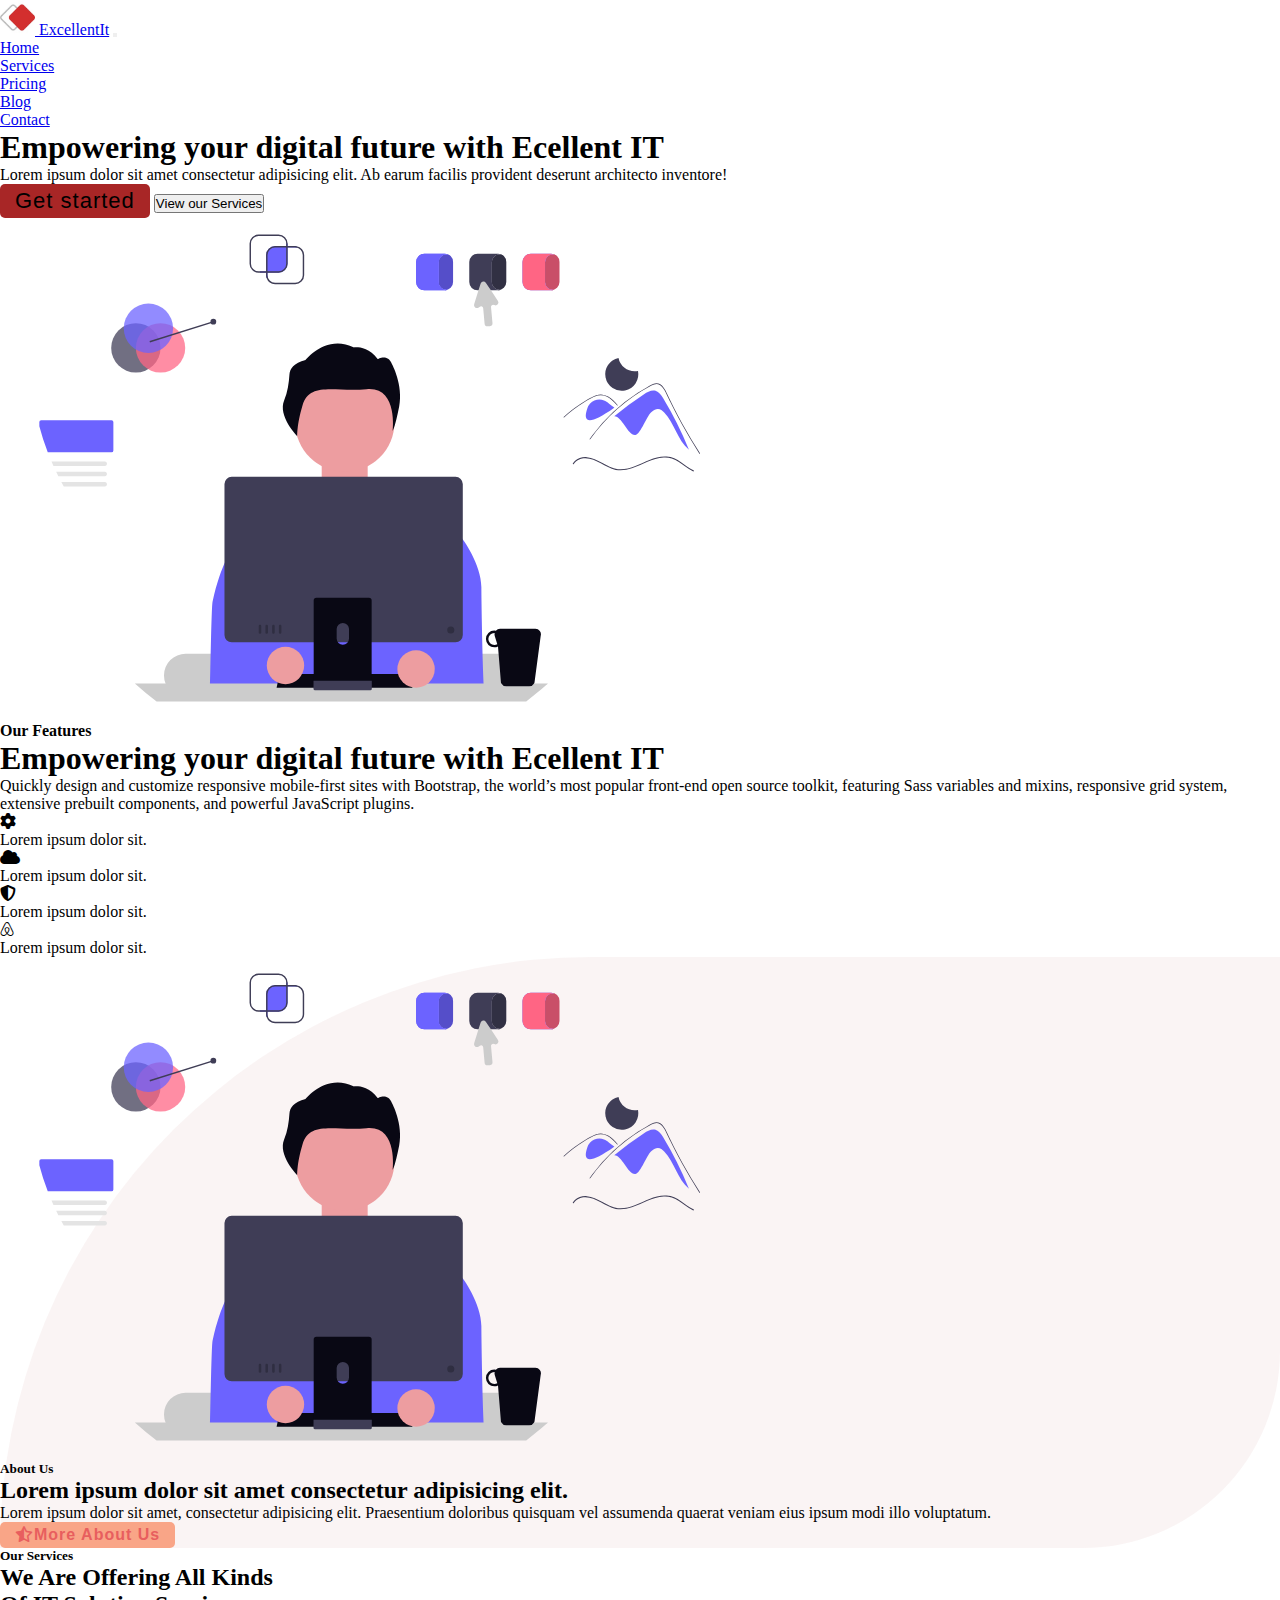
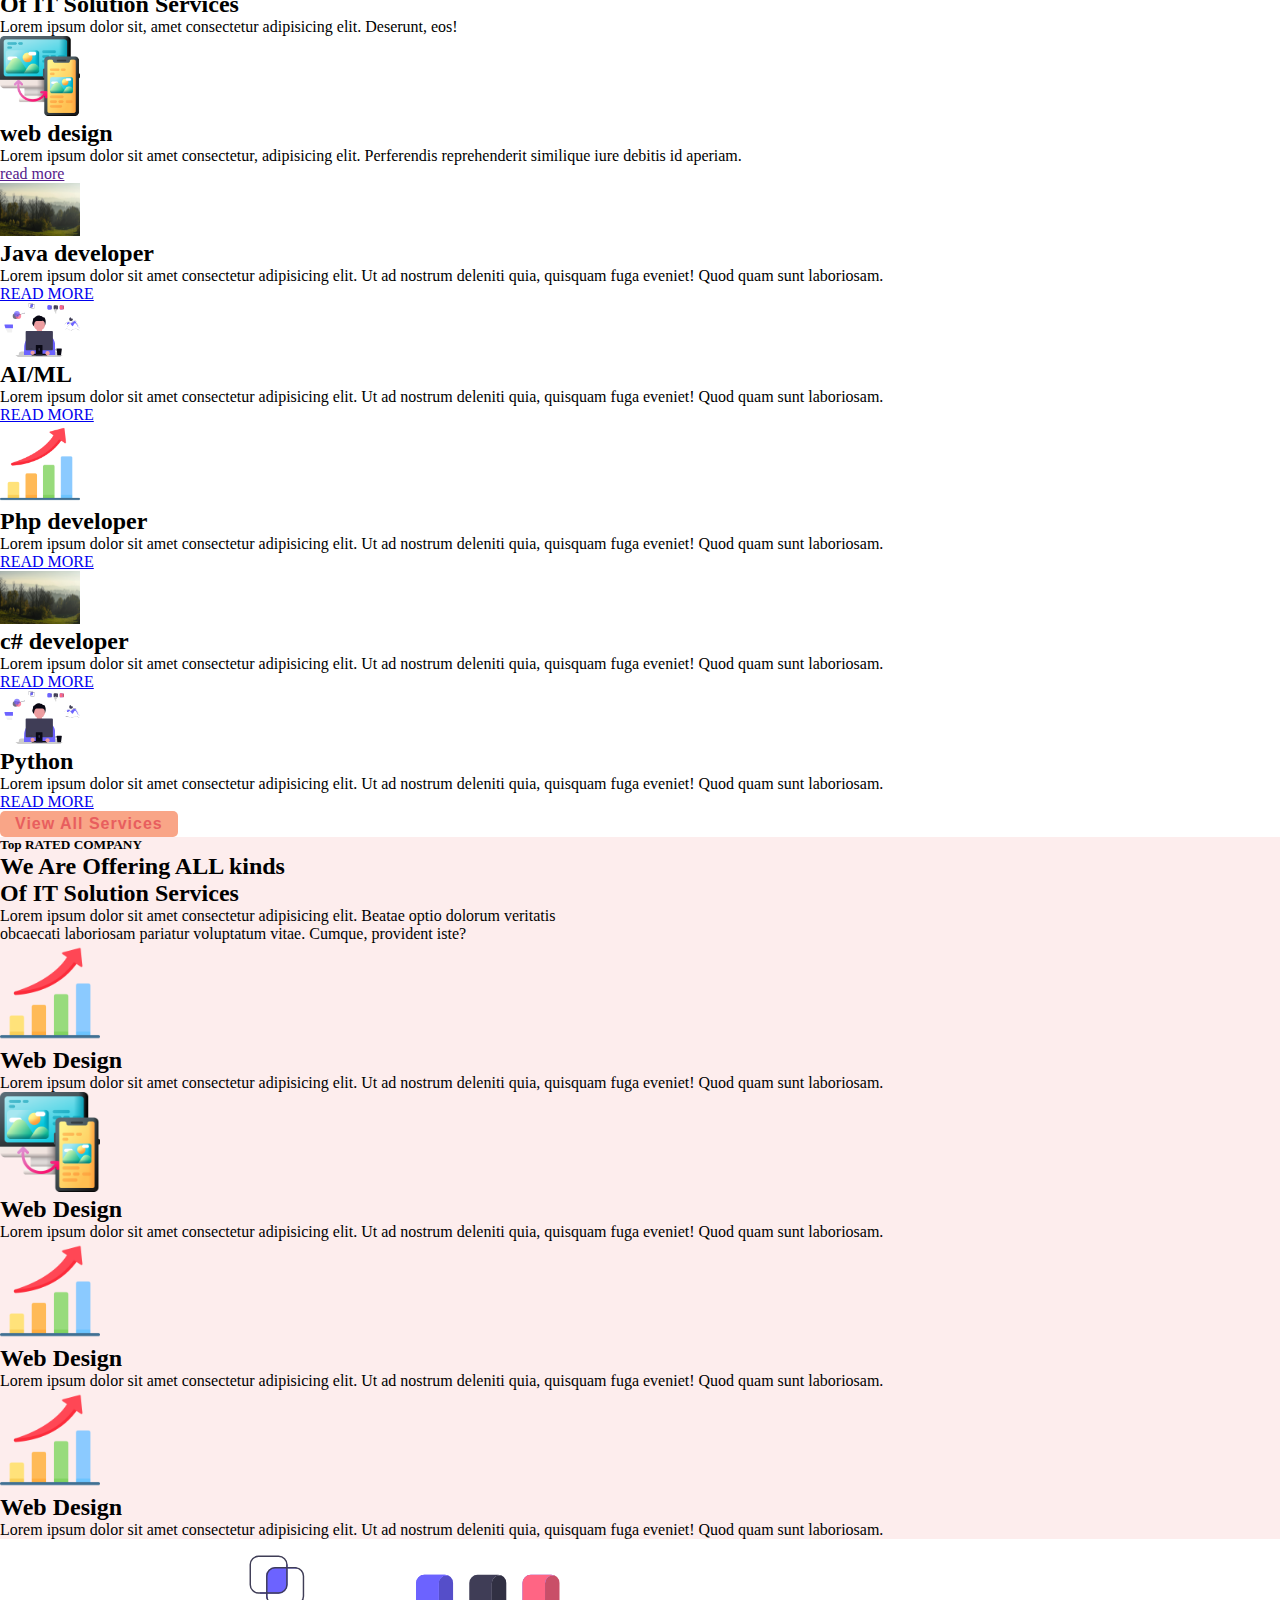
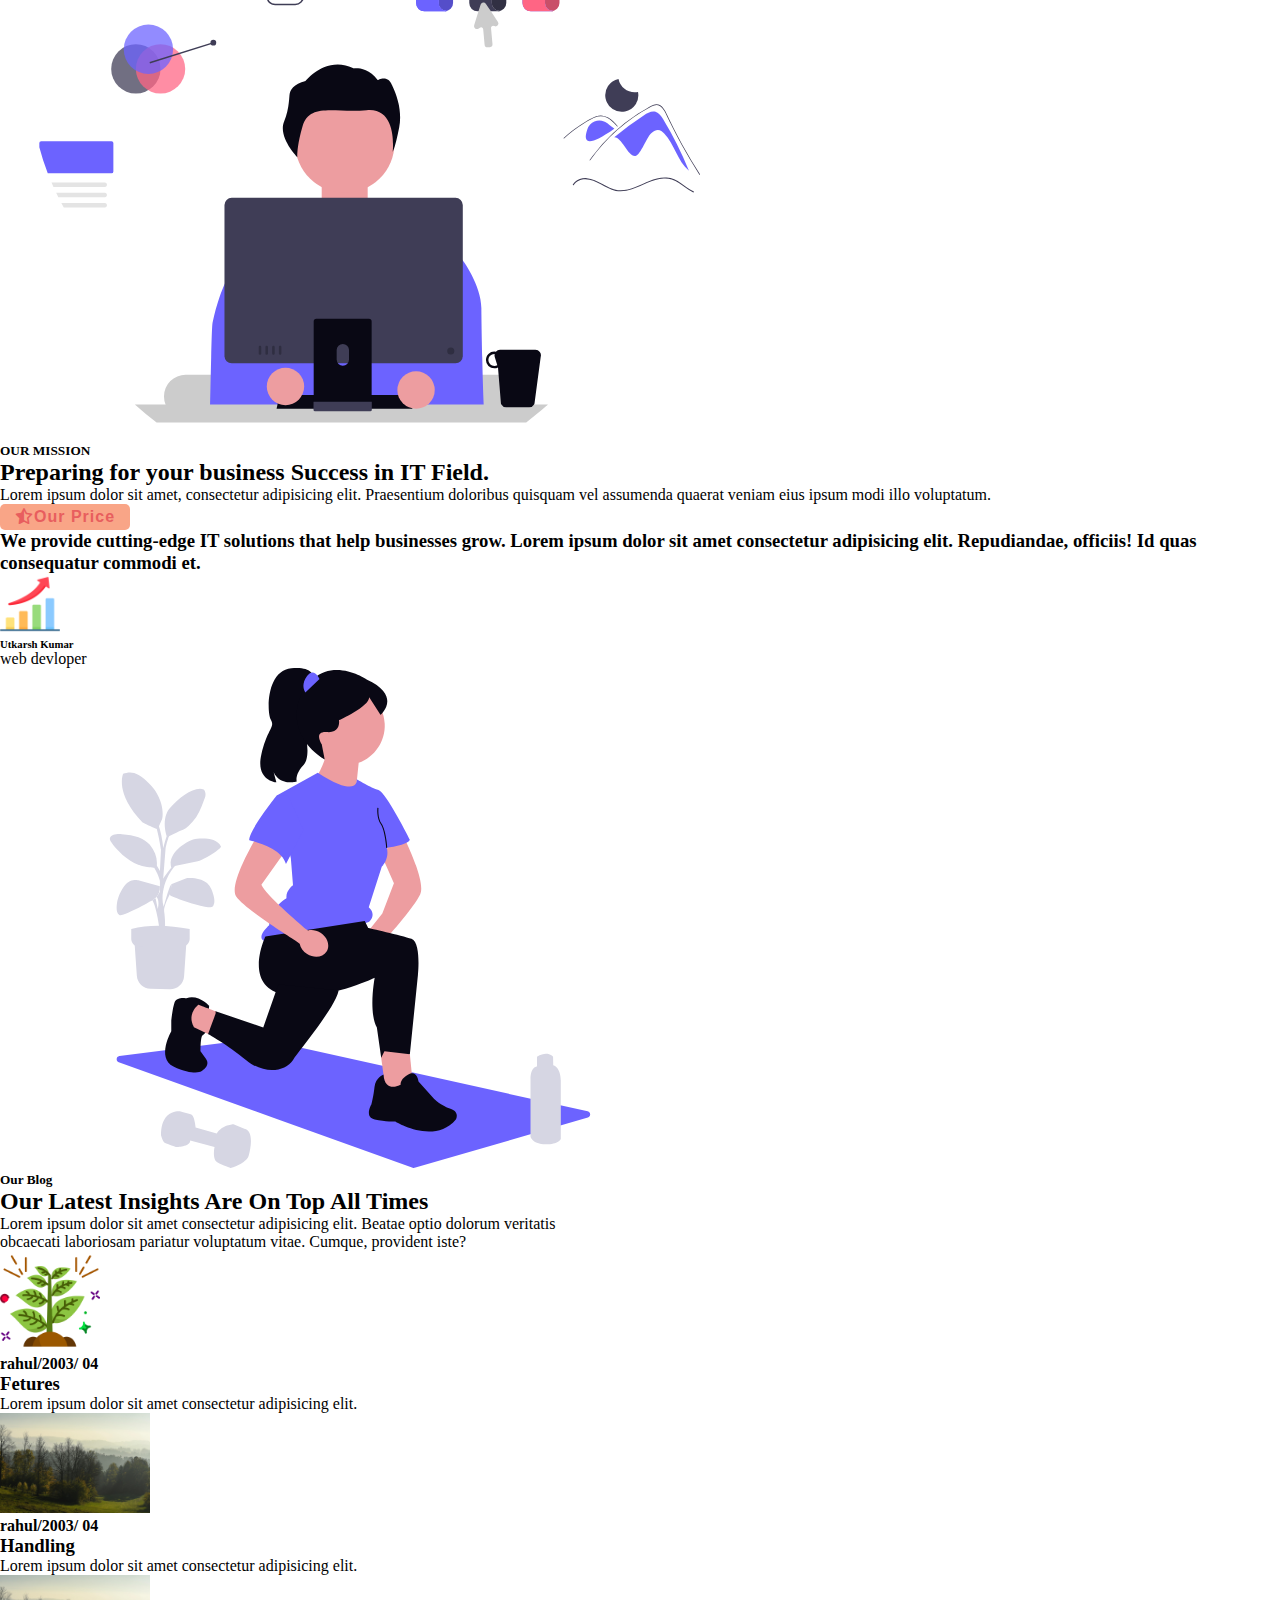
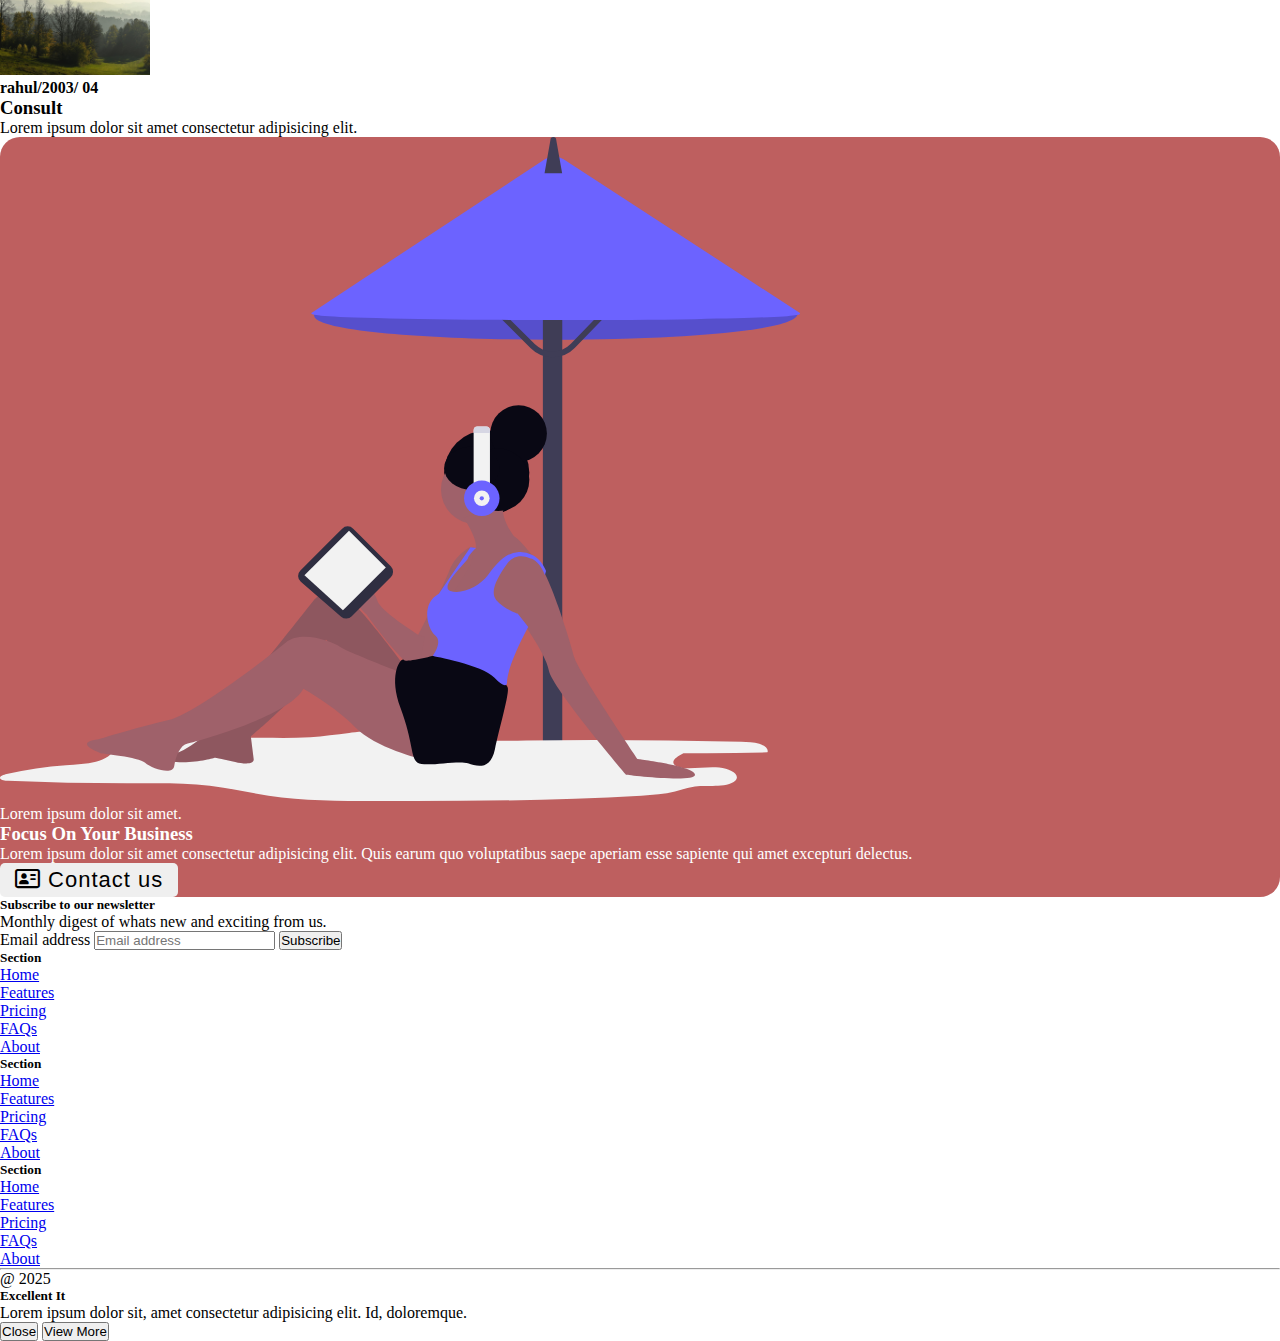
<file: index.html>
<!DOCTYPE html>
<html lang="en">

<head>
  <meta charset="UTF-8">
  <meta name="viewport" content="width=device-width, initial-scale=1.0">
  <!-- bootstrap cdn-->
  <link href="https://cdn.jsdelivr.net/npm/bootstrap@5.0.2/dist/css/bootstrap.min.css" rel="stylesheet"
    integrity="sha384-EVSTQN3/azprG1Anm3QDgpJLIm9Nao0Yz1ztcQTwFspd3yD65VohhpuuCOmLASjC" crossorigin="anonymous">
  <!-- css link -->
  <link rel="stylesheet" href="css/style.css">



  <link rel="stylesheet" href="https://cdnjs.cloudflare.com/ajax/libs/font-awesome/6.7.2/css/all.min.css"
    integrity="sha512-Evv84Mr4kqVGRNSgIGL/F/aIDqQb7xQ2vcrdIwxfjThSH8CSR7PBEakCr51Ck+w+/U6swU2Im1vVX0SVk9ABhg=="
    crossorigin="anonymous" referrerpolicy="no-referrer" />

  <title>Excellent It</title>
</head>

<body>
  <!-- Navbar -->
  <nav class="navbar navbar-expand-lg navbar-light bg-light">
    <div class="container">
      <a class="navbar-brand d-flex gap-2" href="index.html">

        <!-- logo -->
        <img src="assets/icon img.jpeg" alt=" ExcellentIt logo" style="width: 35px;">

        ExcellentIt</a>
      <button class="navbar-toggler" type="button" data-bs-toggle="collapse" data-bs-target="#navbarNav"
        aria-controls="navbarNav" aria-expanded="false" aria-label="Toggle navigation">
        <span class="navbar-toggler-icon"></span>
      </button>
      <div class="collapse navbar-collapse" id="navbarNav">
        <ul class="navbar-nav ms-auto">
          <nav class="navbar navbar-expand-lg navbar-light bg-light">
            </button>
            <li class="nav-item">
              <a class="nav-link active" aria-current="page" href="index.html">Home</a>
            </li>
            <li class="nav-item">
              <a class="nav-link" href="#services">Services</a>
            </li>
            <li class="nav-item">
              <a class="nav-link" href="#">Pricing</a>
            </li>
            <li class="nav-item">
              <a class="nav-link" href="#blog">Blog</a>
            </li>
            <li class="nav-item">
              <a class="nav-link" href="contact.html">Contact</a>
            </li>

            </li>
        </ul>
      </div>
    </div>
  </nav>
  </ul>
  </div>
  </div>
  </nav>


  <!-- <header> -->
  <div class="container">
        <div class="row">
            <div class="col-md-6 col-lg-5">
                <h1>Empowering your digital future with Ecellent IT</h1>
                <p>Lorem ipsum dolor sit amet consectetur adipisicing elit. Ab earum facilis provident deserunt architecto inventore!</p>
                <div class="mt-5 d-flex gap-4">
                    <button class="mybtn" style="background-color: rgb(168, 38, 38); ">Get started</button>
                    <button class="btn btn-primary" data-bs-toggle="modal" data-bs-target="#exampleModal">View our Services</button>
                </div>

            </div>
            <div class="col-md-6 col-lg-7 "></div>

        </div>
       </div>
      </header>

  <!-- <div class="container col-xxl-8 px-4 py-5">
    <div class="row flex-lg-row-reverse align-items-center g-5 py-5">
      <div class="col-10 col-sm-8 col-lg-6">
        <img src="assets/undraw_designer_efwz.svg" class="d-block mx-lg-auto img-fluid" alt="Bootstrap Themes"
          width="700" height="500" loading="lazy">
      </div>
      <div class="col-lg-6">
        <h1 class="display-5 fw-bold lh-1 mb-3">Empowering your digital future with Ecellent IT</h1>
        <p class="lead">Quickly design and customize responsive mobile-first sites with Bootstrap, the world’s most
          popular front-end open source toolkit, featuring Sass variables and mixins, responsive grid system, extensive
          prebuilt components, and powerful JavaScript plugins.</p>
        <div class="d-grid gap-2 d-md-flex justify-content-md-start">
          <button type="button" class="btn btn-danger btn-lg px-4 me-md-2">Primary</button>
          <button  class="btn btn-primary" data-bs-toggle="modal" data-bs-target="#exampleModal mybtn"> View More</button>
        </div>
      </div>
    </div>
  </div> -->

  <section>
    <div class="container col-xxl-8 px-4 py-5">
      <div class="row  align-items-center g-5 py-5">
        <div class="col-10 col-sm-8 col-lg-6">
          <img src="assets/undraw_designer_efwz.svg" class="d-block mx-lg-auto img-fluid" alt="Bootstrap Themes"
            width="700" height="500" loading="lazy">
        </div>
        <div class="col-lg-6">
          <p class="para">Our Features</p>
          <h1 class="display-5 fw-bold lh-1 mb-3">Empowering your digital future with Ecellent IT</h1>
          <p class="lead">Quickly design and customize responsive mobile-first sites with Bootstrap, the world’s most
            popular front-end open source toolkit, featuring Sass variables and mixins, responsive grid system,
            extensive prebuilt components, and powerful JavaScript plugins.</p>
          <div class="row row-cols-1 row-cols-sm-2 row-cols-md-2 mt-3">
            <div class="col"><i class="fa-solid fa-gear fs-2 text-primary fa-bounce"></i>
              <p>Lorem ipsum dolor sit.</p>
            </div>
            <div class="col"><i class="fa-solid fa-cloud fs-2 text-primary fa-bounce"></i>
              <p>Lorem ipsum dolor sit.</p>
            </div>
            <div class="col"><i class="fa-solid fa-shield-halved fs-2 text-primary fa-bounce"></i>
              <p>Lorem ipsum dolor sit.</p>
            </div>
            <div class="col"><i class="fa-brands fa-airbnb fs-2 text-primary fa-bounce "></i>
              <p>Lorem ipsum dolor sit.</p>
            </div>

          </div>
        </div>
      </div>
    </div>

  </section>
  <section id="myabout">
    <div class="container col-xxl-8 px-4">
      <div class="row flex-lg-row-reverse align-items-center g-5 py-5">
        <div class="col-10 col-sm-8 col-lg-6">
          <img src="assets/undraw_designer_efwz.svg" class="d-block mx-lg-auto img-fluid" alt="Bootstrap Themes"
            width="700" height="500" loading="lazy">
        </div>
        <div class="col-lg-6">
          <h5 class="text-danger">About Us</h5>
          <h2>Lorem ipsum dolor sit amet consectetur adipisicing elit.</h2>
          <p>Lorem ipsum dolor sit amet, consectetur adipisicing elit. Praesentium doloribus quisquam vel assumenda
            quaerat veniam eius ipsum modi illo voluptatum.</p>
          <div class="d-grid gap-2 d-md-flex justify-content-md-start">
            <button type="button" class="mybtn aboutbtn"><i class="fa-regular fa-star-half-stroke"></i>More About
              Us</button>
          </div>
        </div>
      </div>
    </div>
    <div class="aboutbox"></div>
  </section>

  <!-- services -->

  <section id="services">
    <div class="container">
      <div class="text-center py-5">
        <h5 class="text-danger">Our Services</h5>
        <h2 class="heading">We Are Offering All Kinds <br> Of IT Solution Services</h2>
        <p>Lorem ipsum dolor sit, amet consectetur adipisicing elit. Deserunt, eos!</p>
      </div>
      <div class="row row row-cols-1 row-cols-sm-2 row-cols-md-3 align-items-center">
        <div class="col">
          <img src="assets/responsive-design.png" alt="" width="80px">
          <h2>web design</h2>
          <p>Lorem ipsum dolor sit amet consectetur, adipisicing elit. Perferendis reprehenderit similique iure debitis
            id aperiam.</p>
          <div>
            <a href="">read more</a>
          </div>
        </div>
        <div class="col text-center mt-3">
          <img src="assets/nature-6785521_1280.jpg" alt="servicesImgOne" width="80px">
          <h2>Java developer</h2>
          <p>Lorem ipsum dolor sit amet consectetur adipisicing elit. Ut ad nostrum deleniti quia, quisquam fuga
            eveniet! Quod quam sunt laboriosam.</p>
          <div>
            <a href="#" class="text-decoration-none fs-4">READ MORE</a>
          </div>
        </div>
        <div class="col text-center mt-3">
          <img src="assets/undraw_designer_efwz.svg" alt="servicesImgOne" width="80px">
          <h2>AI/ML</h2>
          <p>Lorem ipsum dolor sit amet consectetur adipisicing elit. Ut ad nostrum deleniti quia, quisquam fuga
            eveniet! Quod quam sunt laboriosam.</p>
          <div>
            <a href="#" class="text-decoration-none fs-4">READ MORE</a>
          </div>
        </div>
        <div class="col text-center mt-3">
          <img src="assets/growth.png" alt="servicesImgOne" width="80px">
          <h2>Php developer</h2>
          <p>Lorem ipsum dolor sit amet consectetur adipisicing elit. Ut ad nostrum deleniti quia, quisquam fuga
            eveniet! Quod quam sunt laboriosam.</p>
          <div>
            <a href="#" class="text-decoration-none fs-4">READ MORE</a>
          </div>
        </div>
        <div class="col text-center mt-3">
          <img src="assets/nature-6785521_1280.jpg" alt="servicesImgOne" width="80px">
          <h2>c# developer</h2>
          <p>Lorem ipsum dolor sit amet consectetur adipisicing elit. Ut ad nostrum deleniti quia, quisquam fuga
            eveniet! Quod quam sunt laboriosam.</p>
          <div>
            <a href="#" class="text-decoration-none fs-4">READ MORE</a>
          </div>
        </div>
        <div class="col text-center mt-3">
          <img src="assets/undraw_designer_efwz.svg" alt="servicesImgOne" width="80px">
          <h2>Python</h2>
          <p>Lorem ipsum dolor sit amet consectetur adipisicing elit. Ut ad nostrum deleniti quia, quisquam fuga
            eveniet! Quod quam sunt laboriosam.</p>
          <div>
            <a href="#" class="text-decoration-none fs-4">READ MORE</a>
          </div>
        </div>
      </div>
      <div class="d-flex justify-content-center pt-5 pb-3">
        <button class="mybtn aboutbtn">View All Services</button>
      </div>
    </div>
  </section>


  <!-- company -->
  <section class="company">
    <div class="container">
      <div class="text-center py-5">
        <h5 class="text-danger">Top RATED COMPANY</h5>
        <h2 class="heading">We Are Offering ALL kinds <br> Of IT Solution Services</h2>
        <p>Lorem ipsum dolor sit amet consectetur adipisicing elit. Beatae optio dolorum veritatis <br> obcaecati
          laboriosam pariatur voluptatum vitae. Cumque, provident iste?</p>
      </div>
      <div class="row align-items-center row-cols-1 row-cols-sm-2 row-cols-md-4 pb-3">
        <div class="col text-center mt-3 p-2">
          <div class="shadow py-3 px-2 rounded companyborder">
            <img src="assets/growth.png" alt="companyImg" height="100px">
            <h2> Web Design</h2>
            <p>Lorem ipsum dolor sit amet consectetur adipisicing elit. Ut ad nostrum deleniti quia, quisquam fuga
              eveniet! Quod quam sunt laboriosam.</p>
          </div>
        </div>
        <div class="col text-center mt-3 p-2">
          <div class="shadow py-3 px-2 rounded companyborder">
            <img src="assets/responsive-design.png" alt="companyImg" height="100px">
            <h2> Web Design</h2>
            <p>Lorem ipsum dolor sit amet consectetur adipisicing elit. Ut ad nostrum deleniti quia, quisquam fuga
              eveniet! Quod quam sunt laboriosam.</p>
          </div>
        </div>
        <div class="col text-center mt-3 p-2">
          <div class="shadow py-3 px-2 rounded companyborder">
            <img src="assets/growth.png" alt="companyImg" height="100px">
            <h2> Web Design</h2>
            <p>Lorem ipsum dolor sit amet consectetur adipisicing elit. Ut ad nostrum deleniti quia, quisquam fuga
              eveniet! Quod quam sunt laboriosam.</p>
          </div>
        </div>
        <div class="col text-center mt-3 p-2">
          <div class="shadow py-3 px-2 rounded companyborder">
            <img src="assets/growth.png" alt="companyImg" height="100px">
            <h2> Web Design</h2>
            <p>Lorem ipsum dolor sit amet consectetur adipisicing elit. Ut ad nostrum deleniti quia, quisquam fuga
              eveniet! Quod quam sunt laboriosam.</p>
          </div>
        </div>
      </div>
  </section>
  <section>
    <div class="container col-xxl-8 px-4">
      <div class="row flex-lg-row-reverse align-items-center g-5 py-5">
        <div class="col-10 col-sm-8 col-lg-6">
          <img src="assets/undraw_designer_efwz.svg" class="d-block mx-lg-auto img-fluid" alt="Bootstrap Themes"
            width="700" height="500" loading="lazy">
        </div>
        <div class="col-lg-6">
          <h5 class="text-danger">OUR MISSION</h5>
          <h2>Preparing for your business Success in IT Field.</h2>
          <p>Lorem ipsum dolor sit amet, consectetur adipisicing elit. Praesentium doloribus quisquam vel assumenda
            quaerat veniam eius ipsum modi illo voluptatum.</p>
          <div class="d-grid gap-2 d-md-flex justify-content-md-start">
            <button type="button" class="mybtn aboutbtn"><i class="fa-regular fa-star-half-stroke"></i>Our
              Price</button>
          </div>
        </div>
      </div>
    </div>
  </section>
  <section id="mytes">
    <div class="container col-xxl-8 px-4">
      <div class="row flex-lg-row-reverse align-items-center g-5 py-5">
        <div class="col-lg-8">
          <h3 class="fst-italic"> We provide cutting-edge IT solutions that help businesses grow. Lorem ipsum dolor sit
            amet consectetur adipisicing elit. Repudiandae, officiis! Id quas consequatur commodi et.</h3>
          <div class="mt-5 d-flex gap-3">
            <img src="assets/growth.png" width="60px" height="60px" alt="" class="rounded-circle">
            <div>
              <h6 class="text-danger">Utkarsh Kumar</h6>
              <p>web devloper</p>
            </div>
          </div>
        </div>
        <div class="col-10 col-sm-8 col-lg-4">
          <img src="assets/undraw_morning-workout_73u9.svg" class="d-block mx-lg-auto img-fluid" alt="AboutImg"
            width="700" height="500" loading="lazy">
        </div>
      </div>
    </div>
  </section>

  <section id="blog">
    <div class="container">
      <div class="text-center py-5">
        <h5 class="text-danger">Our Blog</h5>
        <h2 class="heading">Our Latest Insights Are On Top All Times</h2>
        <p>Lorem ipsum dolor sit amet consectetur adipisicing elit. Beatae optio dolorum veritatis <br> obcaecati
          laboriosam pariatur voluptatum vitae. Cumque, provident iste?</p>
      </div>
      <div class="row align-items-center row-cols-1 row-cols-sm-2 row-cols-md-3 pb-3">
        <div class="col text-center mt-3 p-2">
          <div class="shadow py-3 px-2">
            <img src="assets/leaf.png" alt="companyImg" height="100px">
            <p class="para text-danger pt-2">rahul/2003/ 04</p>
            <h3> Fetures</h3>
            <p>Lorem ipsum dolor sit amet consectetur adipisicing elit.</p>
          </div>
        </div>
        <div class="col text-center mt-3 p-2">
          <div class="shadow py-3 px-2">
            <img src="assets/nature-6785521_1280.jpg" alt="companyImg" height="100px">
            <p class="para text-danger pt-2">rahul/2003/ 04</p>
            <h3> Handling</h3>
            <p>Lorem ipsum dolor sit amet consectetur adipisicing elit.</p>
          </div>
        </div>
        <div class="col text-center mt-3 p-2 ">
          <div class="shadow py-3 px-2">
            <img src="assets/nature-6785521_1280.jpg" alt="companyImg" height="100px">
            <p class="para text-danger pt-2">rahul/2003/ 04</p>
            <h3> Consult</h3>
            <p>Lorem ipsum dolor sit amet consectetur adipisicing elit.</p>
          </div>
        </div>
      </div>
  </section>

  <section id="focus">
    <div class="container py-5 mt-5">
      <div class="row">
        <div class="col-md-6 col-lg-4">
          <div>
            <img src="assets/focus.svg" alt="" class="img-fluid focusbox">
          </div>

        </div>
        <div class=" col-md-6 col-lg-8">
          <div>
            <p>Lorem ipsum dolor sit amet.</p>
            <h3>Focus On Your Business</h3>
            <p>Lorem ipsum dolor sit amet consectetur adipisicing elit. Quis earum quo voluptatibus saepe aperiam esse
              sapiente qui amet excepturi delectus.</p>
            <button class="mybtn"><i class="fa-regular fa-address-card me-1"></i> Contact us</button>
          </div>
        </div>

      </div>
    </div>
  </section>



  <footer>
    <div class="container py-5 bg-light mt-3">
      <div class="row">
        <div class="col-sm-6 col-md-2 col-lg-6 mt-4">
           <form>
          <h5>Subscribe to our newsletter</h5>
          <p>Monthly digest of whats new and exciting from us.</p>
          <div class="d-flex w-100 gap-2">
            <label for="newsletter1" class="visually-hidden">Email address</label>
            <input id="newsletter1" type="text" class="form-control" placeholder="Email address">
            <button class="btn btn-primary" type="button">Subscribe</button>
          </div>
        </form>
      </div>

        <div class="col-sm-6 col-md-2 col-lg-2 mt-4">
          <h5>Section</h5>
          <ul class="nav flex-column">
            <li class="nav-item mb-2"><a href="#" class="nav-link p-0 text-muted">Home</a></li>
            <li class="nav-item mb-2"><a href="#" class="nav-link p-0 text-muted">Features</a></li>
            <li class="nav-item mb-2"><a href="#" class="nav-link p-0 text-muted">Pricing</a></li>
            <li class="nav-item mb-2"><a href="#" class="nav-link p-0 text-muted">FAQs</a></li>
            <li class="nav-item mb-2"><a href="#" class="nav-link p-0 text-muted">About</a></li>
          </ul>
        </div>

        <div class="col-sm-6 col-md-2 col-lg-2 mt-4">
          <h5>Section</h5>
          <ul class="nav flex-column">
            <li class="nav-item mb-2"><a href="#" class="nav-link p-0 text-muted">Home</a></li>
            <li class="nav-item mb-2"><a href="#" class="nav-link p-0 text-muted">Features</a></li>
            <li class="nav-item mb-2"><a href="#" class="nav-link p-0 text-muted">Pricing</a></li>
            <li class="nav-item mb-2"><a href="#" class="nav-link p-0 text-muted">FAQs</a></li>
            <li class="nav-item mb-2"><a href="#" class="nav-link p-0 text-muted">About</a></li>
          </ul>
        </div>

        <div class="col-sm-6 col-md-2 col-lg-2 mt-4">
          <h5>Section</h5>
          <ul class="nav flex-column">
            <li class="nav-item mb-2"><a href="#" class="nav-link p-0 text-muted">Home</a></li>
            <li class="nav-item mb-2"><a href="#" class="nav-link p-0 text-muted">Features</a></li>
            <li class="nav-item mb-2"><a href="#" class="nav-link p-0 text-muted">Pricing</a></li>
            <li class="nav-item mb-2"><a href="#" class="nav-link p-0 text-muted">FAQs</a></li>
            <li class="nav-item mb-2"><a href="#" class="nav-link p-0 text-muted">About</a></li>
          </ul>
        </div>

      </div>
     
<div class="text-center pt-2">
  <hr>
  <p>@ 2025</p>
  
</div>

    </div>
  </footer>
  <button class="topbtn"><i class="fa-solid fa-arrow-up"></i></button>

  <!-- Modal -->
<div class="modal fade" id="exampleModal" tabindex="-1" aria-labelledby="exampleModalLabel" aria-hidden="true">
  <div class="modal-dialog">
    <div class="modal-content">
      <div class="modal-header">
        <h5 class="modal-title" id="exampleModalLabel">Excellent It</h5>
        
      </div>
      <div class="modal-body">
        <p>Lorem ipsum dolor sit, amet consectetur adipisicing elit. Id, doloremque.</p>
      </div>
      <div class="modal-footer">
        <button type="button" class="btn btn-secondary" onclick="closefu()">Close</button>
        <button type="button" class="btn btn-primary" onclick="incapp()">View More</button>
      </div>
    </div>
  </div>
</div>

















  <!-- bootstrap js cdn-->
  <script src="https://cdn.jsdelivr.net/npm/bootstrap@5.0.2/dist/js/bootstrap.bundle.min.js"
    integrity="sha384-MrcW6ZMFYlzcLA8Nl+NtUVF0sA7MsXsP1UyJoMp4YLEuNSfAP+JcXn/tWtIaxVXM"
    crossorigin="anonymous"></script>
    <script>



      ////////////////////////////////// top scroll ////////////////////////////////////////// 
const button = document.querySelector('.topbtn');

const displayButton = () => {
window.addEventListener('scroll', () => {
 console.log(window.scrollY);

 if (window.scrollY > 100) {
   button.style.display = "block";
 } else {
   button.style.display = "none";
 }
});
};

const scrollToTop = () => {
button.addEventListener("click", () => {
 window.scroll({
   top: 0,
   left: 0,
   behavior: 'smooth'
 }); 
 console.log(event);
});
};

displayButton();
scrollToTop();


 </script>
 <script src="js/script.js"></script>
</body>

</html>
</file>
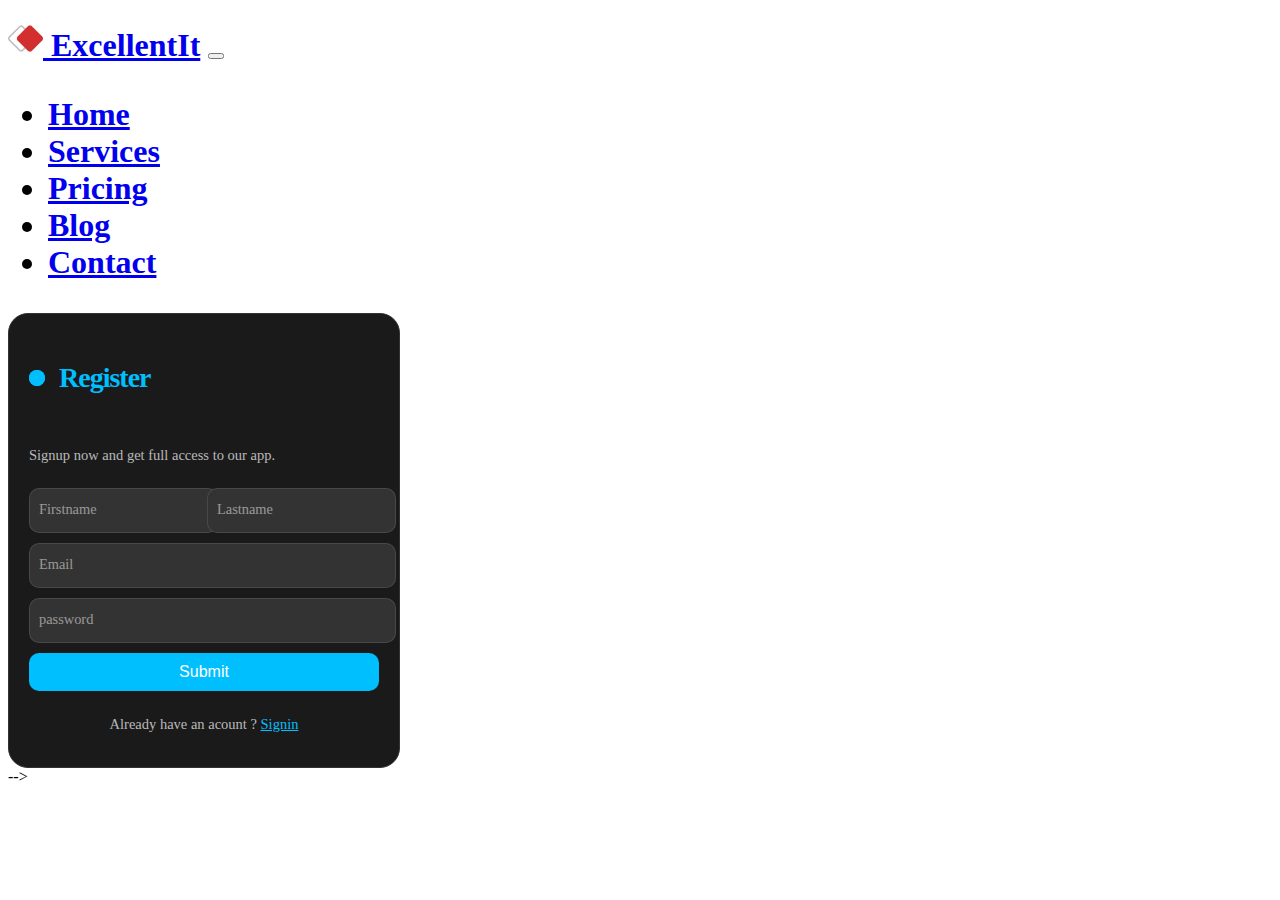
<file: contact.html>
<!doctype html>
<html lang="en">
  <head>
    <!-- Required meta tags -->
    <meta charset="utf-8">
    <meta name="viewport" content="width=device-width, initial-scale=1">

    <!-- Bootstrap CSS -->
    <link href="https://cdn.jsdelivr.net/npm/bootstrap@5.0.2/dist/css/bootstrap.min.css" rel="stylesheet" integrity="sha384-EVSTQN3/azprG1Anm3QDgpJLIm9Nao0Yz1ztcQTwFspd3yD65VohhpuuCOmLASjC" crossorigin="anonymous">

    <title>contact us-</title>
    <style>
        /* From Uiverse.io by ammarsaa */ 
.form {
  display: flex;
  flex-direction: column;
  gap: 10px;
  max-width: 350px;
  padding: 20px;
  border-radius: 20px;
  position: relative;
  background-color: #1a1a1a;
  color: #fff;
  border: 1px solid #333;
}

.title {
  font-size: 28px;
  font-weight: 600;
  letter-spacing: -1px;
  position: relative;
  display: flex;
  align-items: center;
  padding-left: 30px;
  color: #00bfff;
}

.title::before {
  width: 18px;
  height: 18px;
}

.title::after {
  width: 18px;
  height: 18px;
  animation: pulse 1s linear infinite;
}

.title::before,
.title::after {
  position: absolute;
  content: "";
  height: 16px;
  width: 16px;
  border-radius: 50%;
  left: 0px;
  background-color: #00bfff;
}

.message, 
.signin {
  font-size: 14.5px;
  color: rgba(255, 255, 255, 0.7);
}

.signin {
  text-align: center;
}

.signin a:hover {
  text-decoration: underline royalblue;
}

.signin a {
  color: #00bfff;
}

.flex {
  display: flex;
  width: 100%;
  gap: 6px;
}

.form label {
  position: relative;
}

.form label .input {
  background-color: #333;
  color: #fff;
  width: 100%;
  padding: 20px 05px 05px 10px;
  outline: 0;
  border: 1px solid rgba(105, 105, 105, 0.397);
  border-radius: 10px;
}

.form label .input + span {
  color: rgba(255, 255, 255, 0.5);
  position: absolute;
  left: 10px;
  top: 0px;
  font-size: 0.9em;
  cursor: text;
  transition: 0.3s ease;
}

.form label .input:placeholder-shown + span {
  top: 12.5px;
  font-size: 0.9em;
}

.form label .input:focus + span,
.form label .input:valid + span {
  color: #00bfff;
  top: 0px;
  font-size: 0.7em;
  font-weight: 600;
}

.input {
  font-size: medium;
}

.submit {
  border: none;
  outline: none;
  padding: 10px;
  border-radius: 10px;
  color: #fff;
  font-size: 16px;
  transform: .3s ease;
  background-color: #00bfff;
}

.submit:hover {
  background-color: #00bfff96;
}

@keyframes pulse {
  from {
    transform: scale(0.9);
    opacity: 1;
  }

  to {
    transform: scale(1.8);
    opacity: 0;
  }
}
    </style>
  </head>
  <body>
    <h1> <nav class="navbar navbar-expand-lg navbar-light bg-light">
        <div class="container">
          <a class="navbar-brand d-flex gap-2" href="index.html">
    
            <!-- logo -->
            <img src="assets/icon img.jpeg" alt=" ExcellentIt logo" style="width: 35px;">
    
            ExcellentIt</a>
          <button class="navbar-toggler" type="button" data-bs-toggle="collapse" data-bs-target="#navbarNav"
            aria-controls="navbarNav" aria-expanded="false" aria-label="Toggle navigation">
            <span class="navbar-toggler-icon"></span>
          </button>
          <div class="collapse navbar-collapse" id="navbarNav">
            <ul class="navbar-nav ms-auto">
              <nav class="navbar navbar-expand-lg navbar-light bg-light">
                </button>
                <li class="nav-item">
                  <a class="nav-link active" aria-current="page" href="index.html">Home</a>
                </li>
                <li class="nav-item">
                  <a class="nav-link" href="#index.html">Services</a>
                </li>
                <li class="nav-item">
                  <a class="nav-link" href="#index.html">Pricing</a>
                </li>
                <li class="nav-item">
                  <a class="nav-link" href="#index.html">Blog</a>
                </li>
                <li class="nav-item">
                  <a class="nav-link" href="contact.html">Contact</a>
                </li>
    
                </li>
            </ul>
          </div>
        </div>
      </nav></h1>

      <section>
        <div class="container d-flex justify-content-center py-5 ">
<form class="form" id="formData">
    <p class="title">Register </p>
    <p class="message">Signup now and get full access to our app. </p>
        <div class="flex">
        <label>
            <input class="input" type="text" name="fname" placeholder="" required="">
            <span>Firstname</span>
        </label>

        <label>
            <input class="input" type="text" name="lname" placeholder="" required="">
            <span>Lastname</span>
        </label>
    </div>  
            
    <label>
        <input class="input" type="email" name="email" placeholder="" required="">
        <span>Email</span>
    </label> 
    <label>
        <input class="input" type="password" name="password" placeholder="" required="">
        <span> password</span>
      </label>
    
    <button class="submit">Submit</button>
    <p class="signin">Already have an acount ? <a href="#">Signin</a> </p>
</form>

        </div>
      </section>

  
     <script src="https://cdn.jsdelivr.net/npm/@popperjs/core@2.9.2/dist/umd/popper.min.js" integrity="sha384-IQsoLXl5PILFhosVNubq5LC7Qb9DXgDA9i+tQ8Zj3iwWAwPtgFTxbJ8NT4GN1R8p" crossorigin="anonymous"></script> -->
    <script src="https://cdn.jsdelivr.net/npm/bootstrap@5.0.2/dist/js/bootstrap.min.js" integrity="sha384-cVKIPhGWiC2Al4u+LWgxfKTRIcfu0JTxR+EQDz/bgldoEyl4H0zUF0QKbrJ0EcQF" crossorigin="anonymous"></script>
    <script>
			const scriptURL = 'https://script.google.com/macros/s/AKfycbw4apSwLzPlQJnNxFhI50MWJY_qbrAqH_c2RNdOudwXN-t0TiJXA1kDVuV19TiMe0ohPg/exec'
			const form = document.forms['formData']
		  
			form.addEventListener('submit', e => {
			  e.preventDefault()
			  fetch(scriptURL, { method: 'POST', body: new FormData(form)})
				.then(response => alert("Thank you! your form is submitted successfully." ))
				.then(() => {  window.location.reload(); })
				.catch(error => console.error('Error!', error.message))
			})
		  </script>

  </body>
</html>
</file>
<file: css/style.css>
*{
    margin: 0;
    padding: 0;
    box-sizing: border-box;
}
.mybtn{
    /* background-color: rgb(128, 64, 64); */
    border: none;
    outline: none;
    padding: 4px 15px;
    border-radius: 5px;
    font-size: 22px;
    font-weight: 400;
    letter-spacing: 1px;

}
.para{
    font-weight: 600;
}

.aboutbtn{
    font-size: 16px;
    font-weight: 600;
    background-color: rgb(249, 165, 135);
    color: rgb(232, 94, 94);
}
#myabout{
    background-color: rgba(241, 226, 224, 0.363);
    border-radius: 600px 0 200px 0;
    position: relative;
}
/* .aboutbox{
    width: 100px;
    height: 100px;
    background-color: rgb(242, 243, 158);
    border-radius: 50%;
    position: absolute;
    top: 0;
    left: 20px;
    animation: animat 4s ease infinite;
} */
.company {
    background: #fdeded;
}
.companyborder:hover {
    transition: all 0.3s ease;
}

.companyborder:hover {
    border-top: 5px red solid;
    border-radius: 15px;
}
/* /* @keyframes animat{
    20%{
        background-color: rgb(207, 249, 175);
        width: 50px;
        height: 50px;
    }
    40%{
        background-color: rgb(110, 233, 192);
        transform: translate(800px);
        width: 70px;
        height: 70px;
    }
    60%{
        background-color: rgb(239, 222, 155);
        transform: translatey(100px);
    }
    80%{
        background-color: rgb(227, 136, 136);
        transform: translate(-100px);
}
    } */

#focus>div{
    background-color: rgb(190, 95, 95);
    position: relative;
    color: white;
    border-radius: 20px;
}
.topbtn{
    display: none;
    cursor: pointer;
    position: fixed; 
    bottom: 40px;
    right: 20px;
    z-index: 999;
    width: 40px;
    height: 40px;
    border-radius: 50%;
    background:#1b8545;
    border: none;
  }
  
  .topbtn i{
    font-size: 2vw;
    color: #111;
  }
</file>
